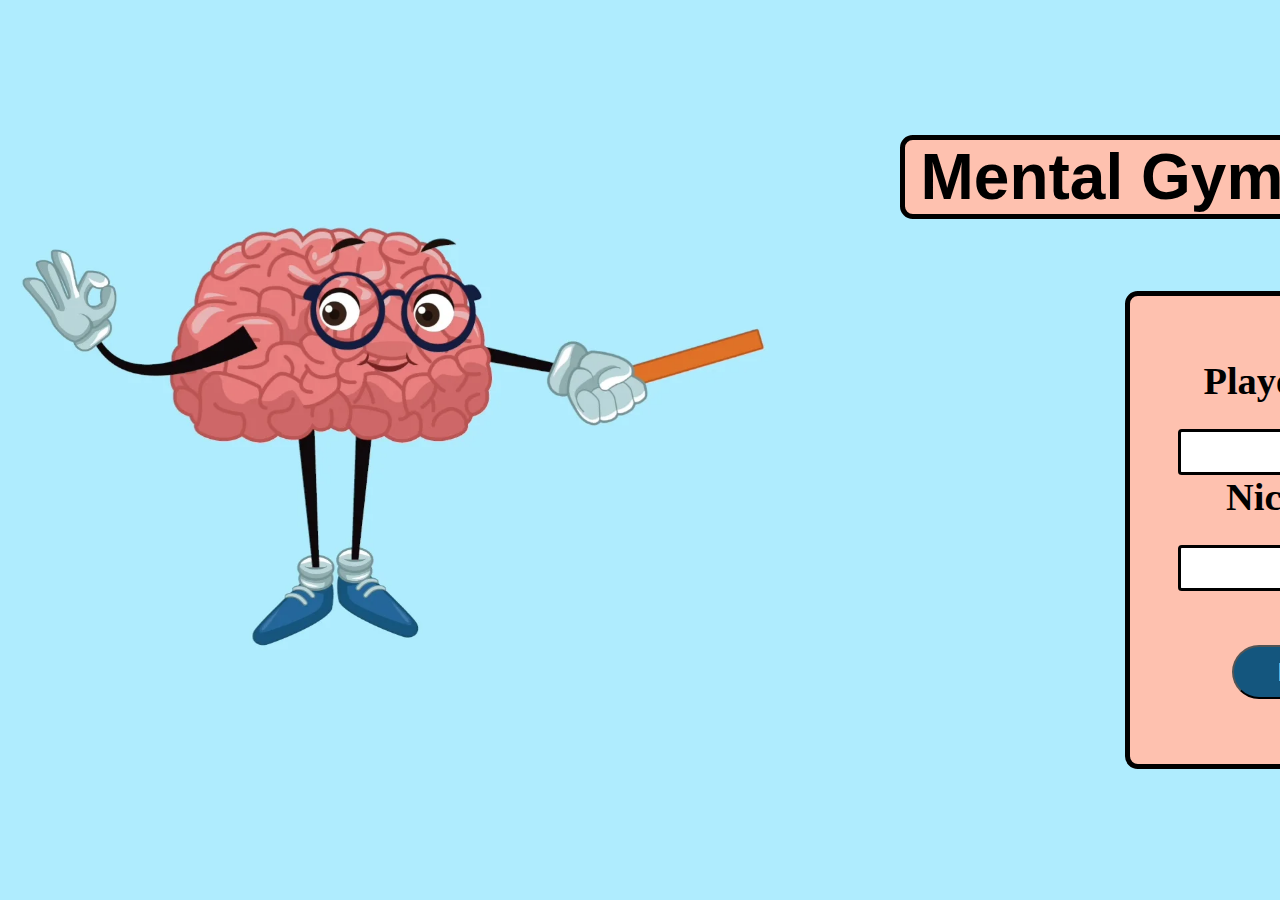
<file: index.html>
<!DOCTYPE html>
<html lang="en">
<head>
    <meta charset="UTF-8">
    <meta name="viewport" content="width=device-width, initial-scale=1.0, maximum-scale=1.0, user-scalable=no">
    <title>memory Game</title>
    <link rel="stylesheet" href="style.css">
</head>
<body>
     <!-- SCREEN 1 -->
    <h1>Mental Gymnastics</h1>
    <form id="playerForm">
        <div id="playerInfo" class="names">
            <h2>Player Name</h2>
            <input type="text" name="username" id="playerName" required>
            <h2>Nickname</h2>
            <input type="text" name="nickname" id="nickname" required>
            <br><br>
            <button id="playbutton" type="submit">PLAY</button>
        </div>
    </form>
    <script src="app.js"></script>
</body>
</html>
</file>
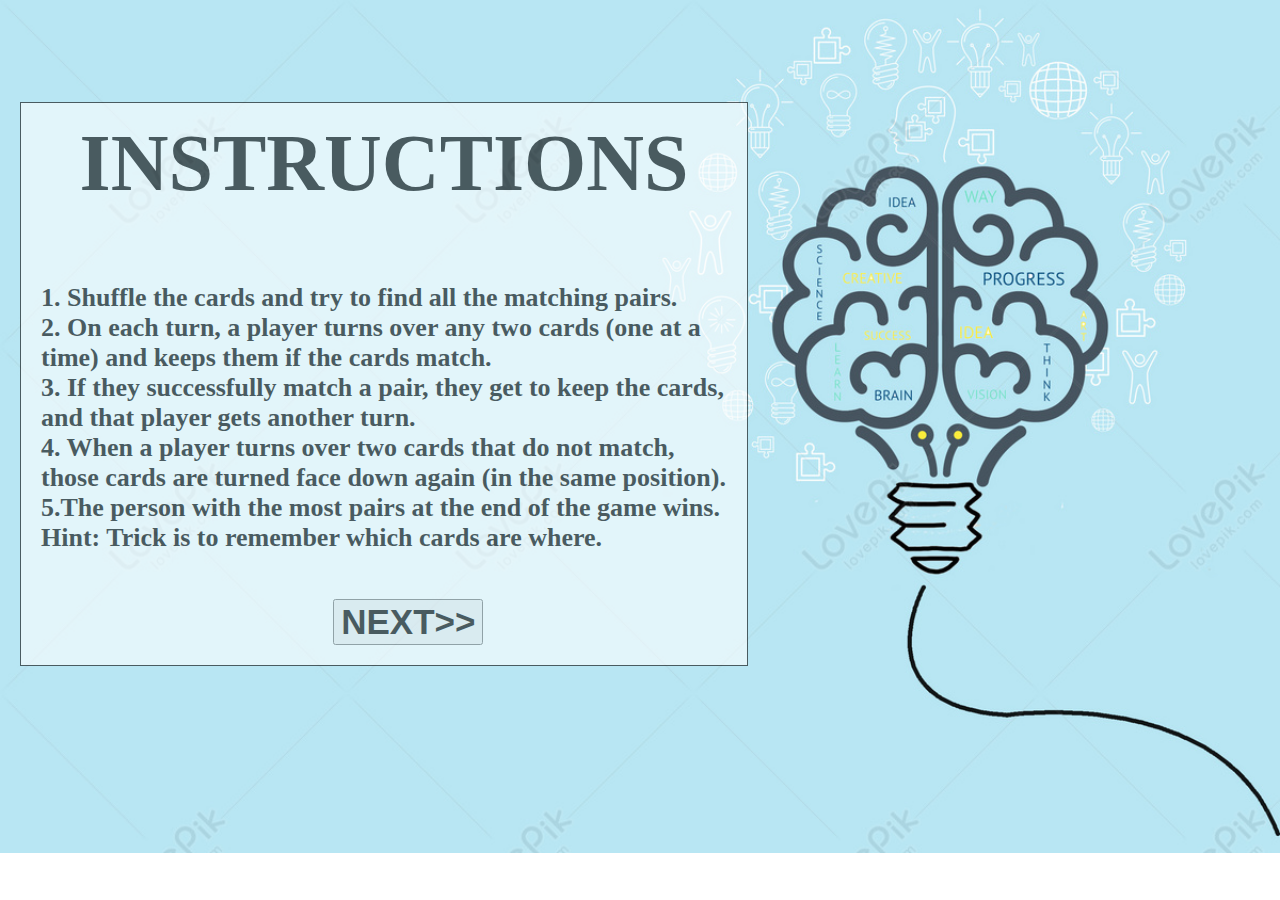
<file: play.html>
<!DOCTYPE html>
<html lang="en">
<head>
    <meta charset="UTF-8">
    <meta name="viewport" content="width=device-width, initial-scale=1.0">
    <title>memory game </title>
    <link rel="stylesheet" href="play.css">
</head>
<body>
    <!-- SCREEN 2-->
    <div id="instruction">
        <h1>INSTRUCTIONS</h1>
        <h3>
            1. Shuffle the cards and try to find all the matching pairs.
            <br>
            2. On each turn, a player turns over any two cards (one at a time) and keeps them if the cards match.
            <br>
            3. If they successfully match a pair, they get to keep the cards, and that player gets another turn. 
            <br>
            4. When a player turns over two cards that do not match, those cards are turned face down again (in the same position).
            <br> 
            5.The person with the most pairs at the end of the game wins.
            <br>
            Hint: Trick is to remember which cards are where. 
        </h3>
        <div id="buttons">
        <button id="button" type="submit"><b>NEXT>></b></button>
        </div>
    </div>
    <script src="play.js"></script>
</body>
</html>
</file>
<file: style.css>
/* SCREEN 1*/

body {
    background-image: url("Assets/backgroung-img.webp");
    background-size: cover;
    background-position: center;
    height: 60vh;
}
*{
   margin: 0;
   padding: 0;
}

h1{ 
    font-family: 'Arial', sans-serif;
    font-size: 5vw;
    text-align: center;
    background-color:#FEC1AF;
    border: 0.4vw solid black;
    border-radius: 1vw;
    width: 48vw;
    margin-left: 100vh;
    margin-top: 15vh;
}
h2{
    text-align: center;
    font-size: 3vw;
}
form {
    display: flex;
    flex-direction: column;
    justify-content: center;
    align-items: center;
    background-color:#FEC1AF;
    height: 52vh;
    width: 28vw;
    border-radius: 1vw;
    border: 0.4vw solid black;
    text-align: center;
    margin-left: 125vh;
    margin-top: 8vh;
}
#playbutton {
    background-color: #14567E;
    border-radius: 10vw;
    color: white;
    padding: 3px 10px;
    margin-top: 40vh;
    cursor: pointer;
    width: 12vw;
    height: 6vh;
    font-size: 2vw;
    margin-top: 4vh;
    margin-bottom: 0.2vh;
}
input {
    width: 20vw;
    border-radius: 0.3vw;
    border: 0.3vw solid black;
    padding-top: 1.5vh;
    margin-top: 2vw;
}
#playerName{
    font-size: 1.8vw;
    text-align: center;
}
#nickname{
    font-size: 1.8vw;
    text-align: center;
}

/* For mobile */
@media only screen and (max-width: 768px) {
    h1 {
        font-size: 8vw;
        width: 80vw;
        margin-left: 0;
    }

    form {
        width: 80vw;
        margin-left: 0;
    }

    #playbutton {
        width: 50vw;
    }

    input {
        width: 70vw;
    }
}
/* For laptop */
@media only screen and (max-width: 1024px) {
    h1 {
        font-size: 4vw;
        width: 60vw;
    }

    form {
        width: 40vw;
    }

    #playbutton {
        width: 18vw;
        font-size: 1.5vw;
    }

    input {
        width: 30vw;
    }

    #playerName,
    #nickname {
        font-size: 1.5vw;
    }
}
</file>
<file: play.css>
/* SCREEN 2 */

body{
    background-image: url("Assets/backgroung2-img.webp");
    background-repeat: no-repeat;
    background-size: cover;
    margin-top: 8%;
    margin-left: 20px;
}
#instruction{
   
    background-color: #ffffff;
    border: 1px solid black;
    opacity: 0.6; 
    width: 58%;
}
h1{
    color:black;
    font-size: 5rem;
    text-align: center;
    margin-top: 2%;
}
h3{
    color: black;
    font-size: 26px;
    padding: 20px;
}

#buttons{
    display: flex;
    justify-content: center;
    align-items: center;
    margin-left: 43%;
    margin-bottom: 20px;
    width: fit-content;
  }
  #button{
    font-size: 35px;
    cursor: pointer;
  }
</file>
